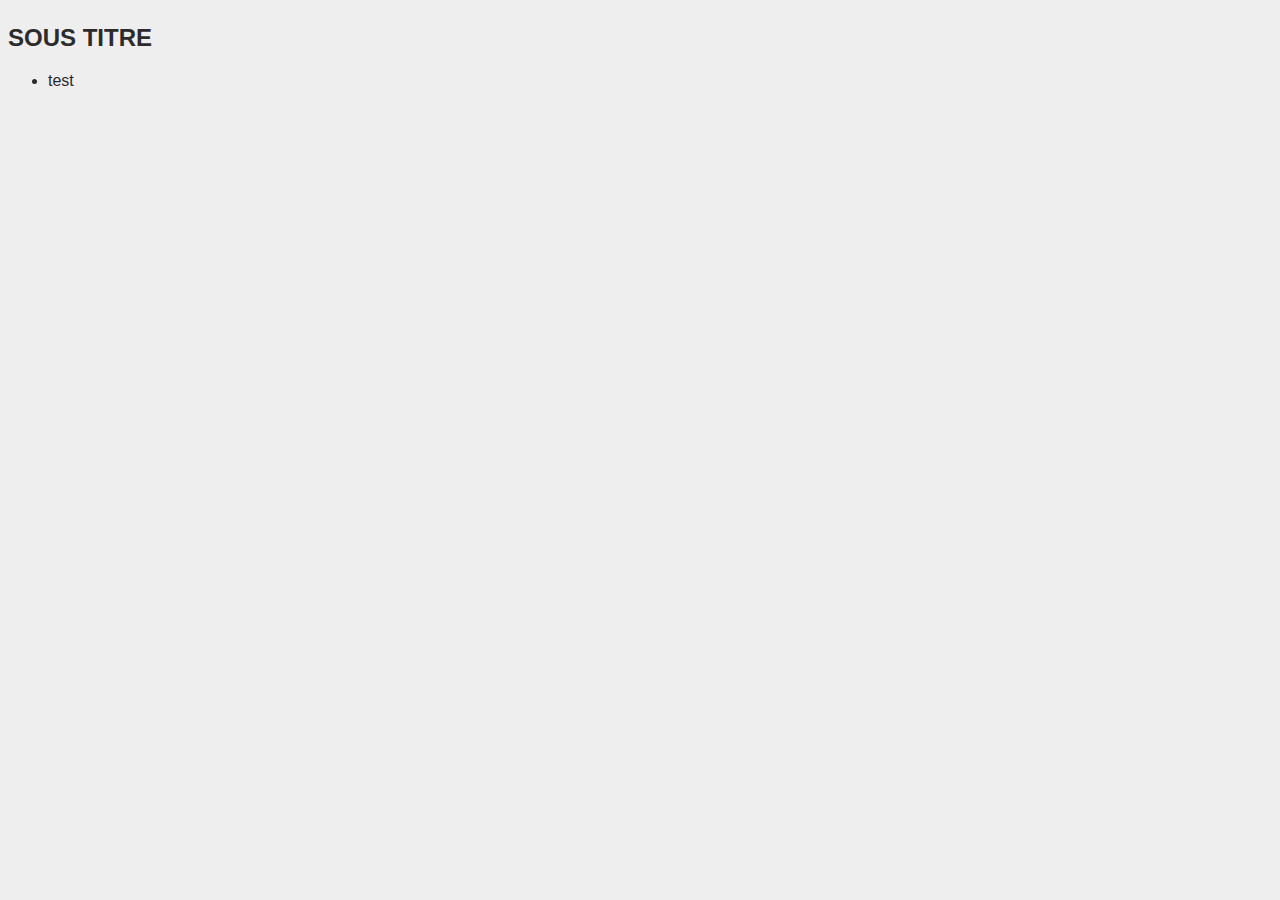
<file: index.html>
<!DOCTYPE HTML>
<html>
<head>
    <meta charset="utf-8" />
    <title> SITE COURS PARTICULIERS </title>
	<link href="style.css" rel="stylesheet" type="text/css" media="all" />
    <style>
        @import url('https://fonts.googleapis.com/css?family=Bubbler+One|Londrina+Outline|Amatic+SC|Megrim|Flamenco');
        </style>
        <link rel="icon" type="image/png" href="................................"/> <!-- une icone s'affiche en haut de l'onglet-->

</head>
<body>
<!-- commentaire <h1> TITRE </h1>-->

<h2> SOUS TITRE </h2
<header id = "haut"
    <nav>
        <ul>
            <li>test</li>
        </ul>


    </nav>
</header>


</body>
</html>
</file>
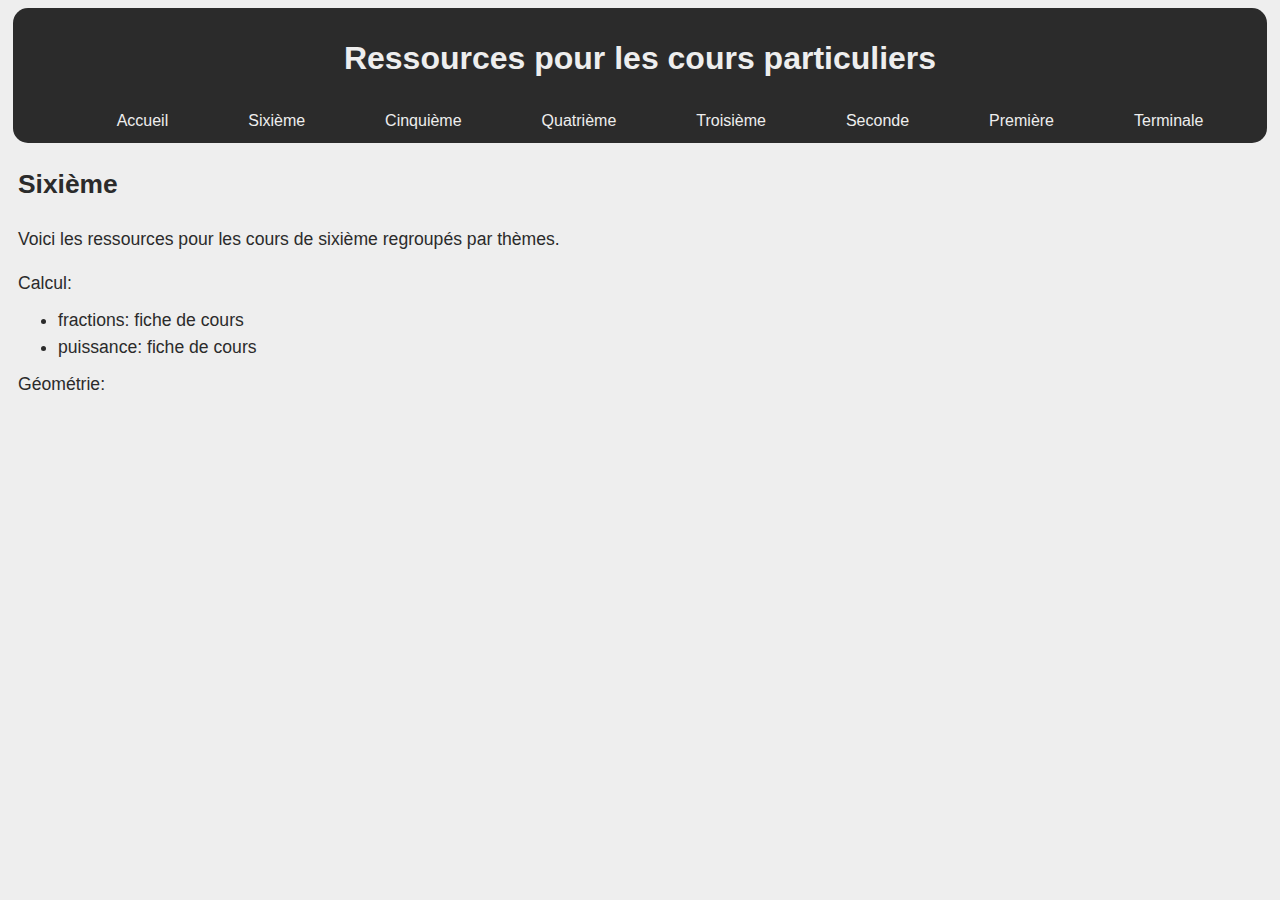
<file: sixieme.html>
<!DOCTYPE HTML>
<html>
<head>
    <meta charset="utf-8" />
    <title> Sixième </title>
	<link href="style.css" rel="stylesheet" type="text/css" media="all" />
    <!-- <link rel="icon" type="image/png" href="................................"/> une icone s'affiche en haut de l'onglet-->

</head>
<body>

<header>
    <div id="titre-principal">
        <h1>
            Ressources pour les cours particuliers
        </h1>
    </div>
    <nav id="menu">
        <ul>
            <li><a href ="index.html"> Accueil </a></li>
            <li><a href ="sixieme.html"> Sixième </a></li>
            <li><a href ="cinquieme.html"> Cinquième </a></li>
            <li><a href ="quatrieme.html"> Quatrième </a></li>
            <li><a href ="troisieme.html"> Troisième </a></li>
            <li><a href ="seconde.html"> Seconde </a></li>
            <li><a href ="premiere.html"> Première </a></li>
            <li><a href ="terminale.html"> Terminale </a></li>
        </ul>
    </nav>
</header>

<div class="texte-principal">
    <h2> Sixième </h2>
    <p> Voici les ressources pour les cours de sixième regroupés par thèmes. </p>

    <p>
    Calcul:
        <ul>
            <li> fractions: <a href="1.1.Fractions.pdf" target="blank">fiche de cours</a></li>
            <li> puissance: <a href="1.1.Fractions.pdf" target="blank">fiche de cours</a></li>
        </ul>
    </p>

    <p>
        Géométrie:
    </p>

</div>

</body>
</html>
</file>
<file: style.css>
body{
    background-color: #eeeeee;
    font-family: 'Roboto', sans-serif;
    font-size: 16px;
    line-height: 1.5;
    color: #2b2b2b;
}

header{
  background-color: #2b2b2b;
  color: #eeeeee;
  padding:5px;
  margin:5px;
  text-align: center;
  border-radius: 15px;
}


#menu ul{
  list-style: none;
  display: flex;
  flex-direction: row;
  justify-content: center;
  margin:0 -10px;
}
#menu ul li {
  margin: 5px 40px;
}

#menu ul li a {
  display: flex;
  color: #eeeeee
}
#menu ul li a:hover {
  color: #2fa6e6
}


a{
  color:#2b2b2b;
  text-decoration: none;
}

a:hover{
  color:#2fa6e6;
}

.texte-principal{
  margin: 10px;
  font-size: 1.1em;
}

ul {
  margin:-7px 0;
}
</file>
